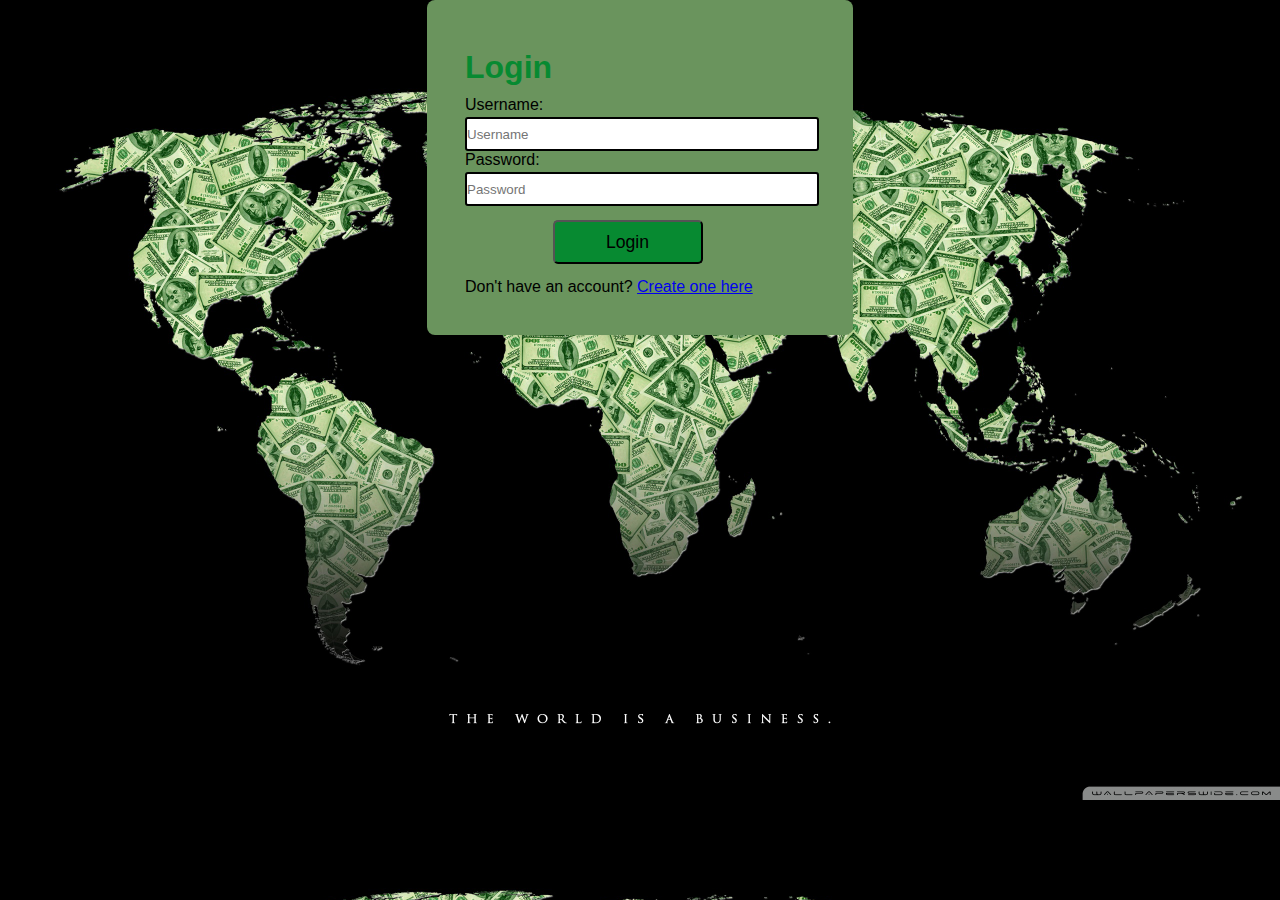
<file: frontend/index.html>
<!DOCTYPE html>
<html lang="en">
<head>
    <meta charset="UTF-8">
    <meta name="viewport" content="width=device-width, initial-scale=1.0">
    <title>Login Page</title>
    <link rel="stylesheet" href="login.css"> 
    <!-- Link to your CSS file -->
     <script src="api.js"></script>
</head>
<body>
    <div class="container">
        <h1 class="title">Login</h1>
        <form id="login-form">
            <div class="formLine">
                <label for="username">Username:</label>
                <input type="text" id="username" placeholder="Username" required />
            </div>
            <div class="formLine">
                <label for="password">Password:</label>
                <input type="password" id="password" placeholder="Password" required />
            </div>
            <button type="submit">Login</button>
        </form>
        <p>Don't have an account? <a href="signup.html">Create one here</a></p>
    </div>

    <script>
        document.getElementById('login-form').addEventListener('submit', async (e) => {
    e.preventDefault();
    const username = document.getElementById('username').value;
    const password = document.getElementById('password').value;

    // Check if username and password are not empty
    if (!username || !password) {
        alert('Please enter both username and password');
        return;
    }

    try {
        const response = await fetch(`${BASE_URL}/auth/login`, {
            method: 'POST',
            headers: { 'Content-Type': 'application/json' },
            body: JSON.stringify({ username, password })
        });

        // Check if the server responded with a non-2xx status code
        if (!response.ok) {
            const errorData = await response.json();
            throw new Error(errorData.msg || 'Login failed');
        }

        const data = await response.json();
        localStorage.setItem('token', data.token);
        window.location.href = 'main.html';  // Redirect to landing page
    } catch (err) {
        alert('Error: ' + err.message);
    }
});

    </script>
</body>
</html>
</file>
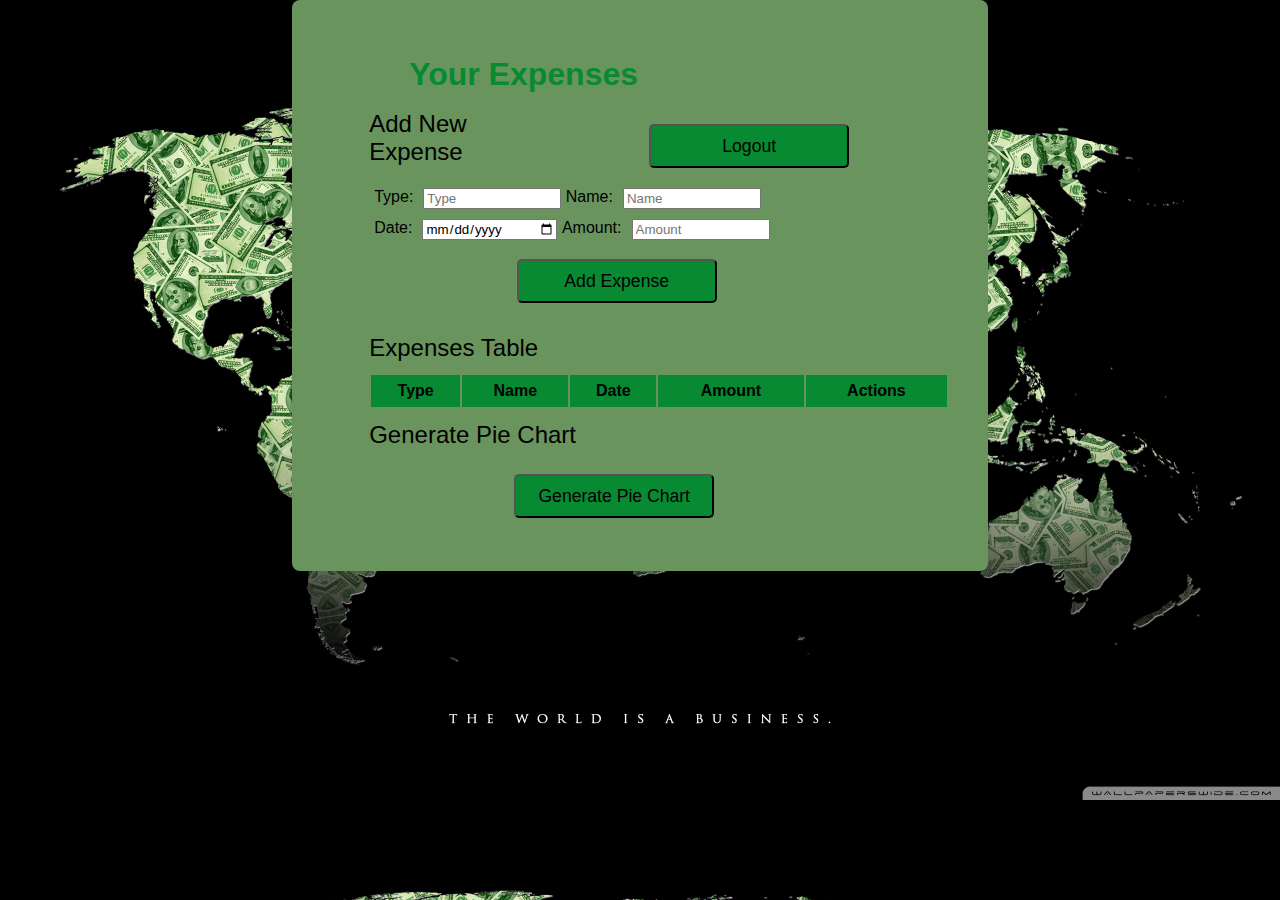
<file: frontend/main.html>
<!DOCTYPE html>
<html lang="en">
<head>
    <meta charset="UTF-8">
    <meta name="viewport" content="width=device-width, initial-scale=1.0">
    <title>Your Expenses</title>
    <link rel="stylesheet" href="main.css">
    <script src="api.js"></script>
</head>
<body>
    <div class="content">
        <h1 class="title">Your Expenses</h1>
        <button id="logout" class="right">Logout</button>

        <h2 class="secondTitle">Add New Expense</h2>
        <form id="add-expense-form" class="form">
            <div class="formLine">
                <label for="expense-type">Type:</label>
                <input type="text" id="expense-type" placeholder="Type" required />
            </div>
            <div class="formLine">
                <label for="expense-name">Name:</label>
                <input type="text" id="expense-name" placeholder="Name" required />
            </div>
            <div class="formLine">
                <label for="expense-date">Date:</label>
                <input type="date" id="expense-date" required />
            </div>
            <div class="formLine">
                <label for="expense-amount">Amount:</label>
                <input type="number" id="expense-amount" placeholder="Amount" required />
            </div>
            <button type="submit">Add Expense</button>
        </form>

        <h2 class="secondTitle">Expenses Table</h2>
        <table id="expenses-table">
            <thead>
                <tr>
                    <th>Type</th>
                    <th>Name</th>
                    <th>Date</th>
                    <th>Amount</th>
                    <th>Actions</th>
                </tr>
            </thead>
            <tbody></tbody>
        </table>

        <h2 class="secondTitle">Generate Pie Chart</h2>
        <button id="generate-pie-chart">Generate Pie Chart</button>
    </div>

    <script>
        // Fetch and display expenses
        async function getExpenses() {
            const token = localStorage.getItem('token');
            const response = await fetch(`${BASE_URL}/expenses`, {
                headers: { 'Authorization': token }
            });
            const expenses = await response.json();
            
            const tbody = document.querySelector('#expenses-table tbody');
            tbody.innerHTML = ''; // Clear existing entries
            expenses.forEach(expense => {
                const tr = document.createElement('tr');
                tr.innerHTML = `
                    <td>${expense.type}</td>
                    <td>${expense.name}</td>
                    <td>${new Date(expense.date).toLocaleDateString()}</td>
                    <td>${expense.amount}</td>
                    <td>
                        <button class="delete-button" data-id="${expense._id}">Delete</button>
                    </td>
                `;
                tbody.appendChild(tr);
            });
        }

        // Call the function to display expenses
        getExpenses();

        // Add expense functionality
        document.getElementById('add-expense-form').addEventListener('submit', async (e) => {
            e.preventDefault();
            const type = document.getElementById('expense-type').value;
            const name = document.getElementById('expense-name').value;
            const date = document.getElementById('expense-date').value;
            const amount = document.getElementById('expense-amount').value;

            const token = localStorage.getItem('token');
            await fetch(`${BASE_URL}/expenses/add`, {
                method: 'POST',
                headers: { 
                    'Content-Type': 'application/json',
                    'Authorization': token 
                },
                body: JSON.stringify({ type, name, date, amount })
            });

            // Refresh the expense list after adding
            getExpenses();

            // Clear form inputs
            document.getElementById('add-expense-form').reset();
        });

        // Delete expense functionality
        document.addEventListener('click', async (e) => {
            if (e.target.classList.contains('delete-button')) {
                const expenseId = e.target.getAttribute('data-id');
                const token = localStorage.getItem('token');
                await fetch(`${BASE_URL}/expenses/${expenseId}`, {
                    method: 'DELETE',
                    headers: { 'Authorization': token }
                });

                // Refresh the expense list after deletion
                getExpenses();
            }
        });

        // Logout functionality
        document.getElementById('logout').addEventListener('click', () => {
            localStorage.removeItem('token');
            window.location.href = 'index.html';
        });

        // Redirect to pie chart page
        document.getElementById('generate-pie-chart').addEventListener('click', () => {
            window.location.href = 'piechart.html';
        });
    </script>
</body>
</html>
</file>
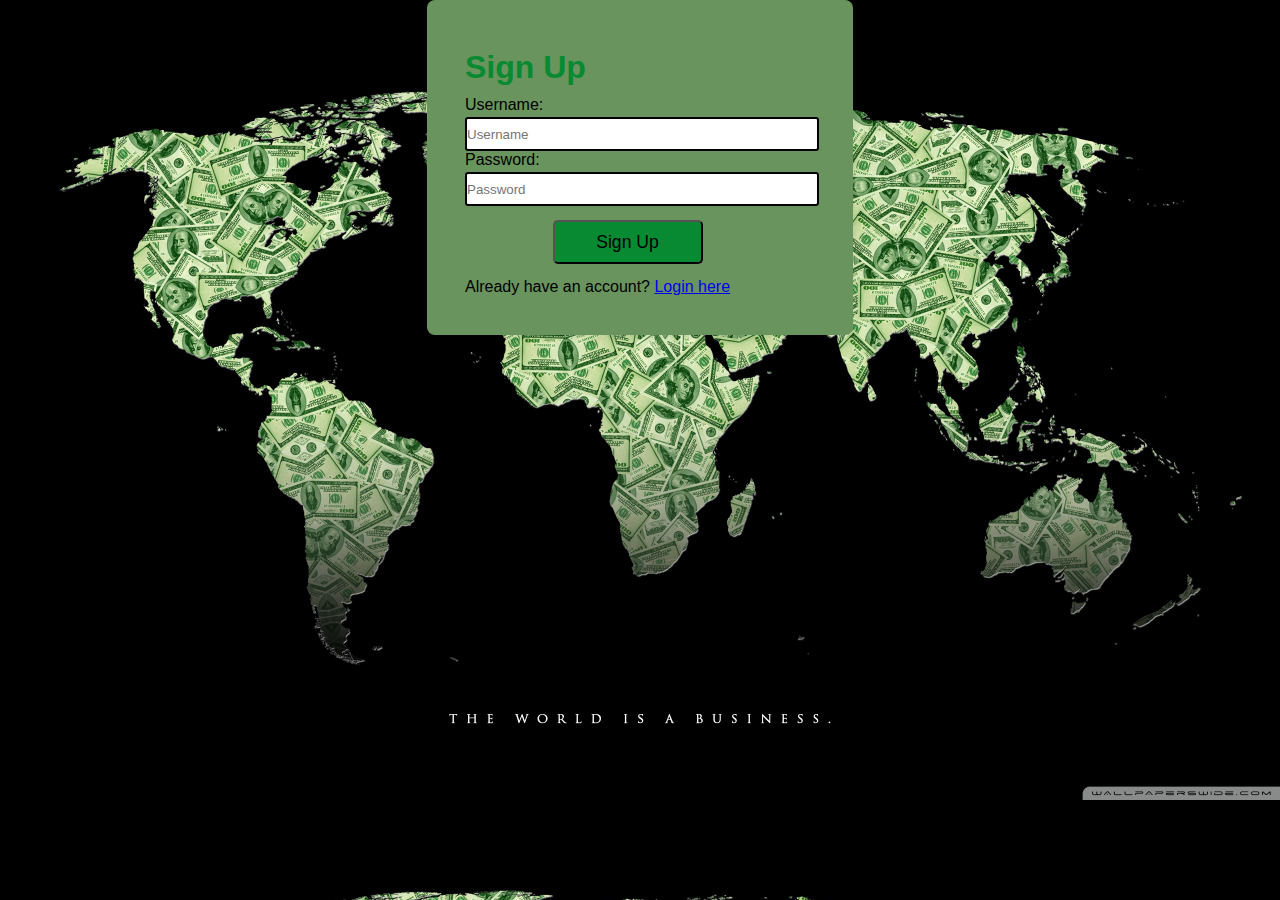
<file: frontend/signup.html>
<!DOCTYPE html>
<html lang="en">
<head>
    <meta charset="UTF-8">
    <meta name="viewport" content="width=device-width, initial-scale=1.0">
    <title>Signup Page</title>
    <link rel="stylesheet" href="login.css"> <!-- Link to your CSS file -->
    <script src="api.js"></script>
</head>
<body>
    <div class="container">
        <h1 class="title">Sign Up</h1>
        <form id="signup-form">
            <div class="formLine">
                <label for="username">Username:</label>
                <input type="text" id="username" placeholder="Username" required />
            </div>
            <div class="formLine">
                <label for="password">Password:</label>
                <input type="password" id="password" placeholder="Password" required />
            </div>
            <button type="submit">Sign Up</button>
        </form>
        <p>Already have an account? <a href="index.html">Login here</a></p>
    </div>

    <script>
        document.getElementById('signup-form').addEventListener('submit', async (e) => {
            e.preventDefault();
            const username = document.getElementById('username').value;
            const password = document.getElementById('password').value;

            const response = await fetch(`${BASE_URL}/auth/signup`, {
                method: 'POST',
                headers: { 'Content-Type': 'application/json' },
                body: JSON.stringify({ username, password })
            });

            const data = await response.json();

            if (response.ok) {
                console.log(data); // Log response data for debugging (optional)
                localStorage.setItem('token', data.token);
                window.location.href = 'main.html';  // Redirect to landing page
            } else {
                alert('Signup failed: ' + data.message);
            }
        });
    </script>
</body>
</html>
</file>
<file: frontend/login.css>
*{
    margin:0;
    font-family: 'Titillium Web', sans-serif;
}
body{
    background-image: url(bgii.jpg);
    background-size: cover;
    color: #000000;
    
}
.title{
    width: 500px;
    color:#078a31;
    margin:3% auto;
}
.container {
        margin-top: 500px;
        border-radius: 8px;
        box-shadow: 0 0 10px rgba(0, 0, 0, 0.1);
        width: 350px;
        margin: 0 auto;
        background-color:#6a945d;
        padding: 3%;
       
    
}
.formLine label{
    display: block;
    margin-bottom: 3px;
    border-radius: 5px;
}
.formLine input{
    height: 30px;
    width: 100%;
    padding:0px;
    border:2px solid #000000;
    border-radius: 3px;
}
button{
    width: 150px;
    color:#000000; 
    padding: 10px;
    text-align: center;
    font-size: 1.1em;
    line-height: 20px;
    background-color: #078a31;
    border-radius: 5px;
    margin: 14px 25%;
    cursor: pointer;
}
</file>
<file: frontend/main.css>
*{
    margin:0;
    font-family: 'Titillium Web', sans-serif;
}

body{
    background-image: url(bgii.jpg);
    background-size: cover;
    color: #000000;
}

.title{
    width: 500px;
    color:#078a31;
    margin:3% auto;
}

.content{
    border-radius: 8px;
    box-shadow: 0 0 10px rgba(0, 0, 0, 0.1);
    width: 580px;
    margin: 0 auto;
    background-color:#6a945d;
    padding: 3%;
    padding-left: 6%;
}

.secondTitle{
    text-align:left;
    margin: 2% 0;
    font-weight: 100;
}

.form{
    padding: 5px;
}

.formLine{
    display: inline-flex;
    padding: 5px 0px;
}


input, select{
    width: 130px;
    margin-left: 10px;
}

/* table style */
table{
    width: 100%;
}.left{
    float: left;
}

.right{
    float:right;
    margin-right: 100px;
}

thead{
    background-color:#078a31;
    line-height: 30px;
}

/* Button */

button{
    width: 200px;
    color:#000000; 
    padding: 10px;
    text-align: center;
    font-size: 1.1em;
    line-height: 20px;
    background-color: #078a31;
    border-radius: 5px;
    margin: 14px 25%;
    cursor: pointer;
}

a{
    text-decoration: underline;
    cursor: pointer;
}
</file>
